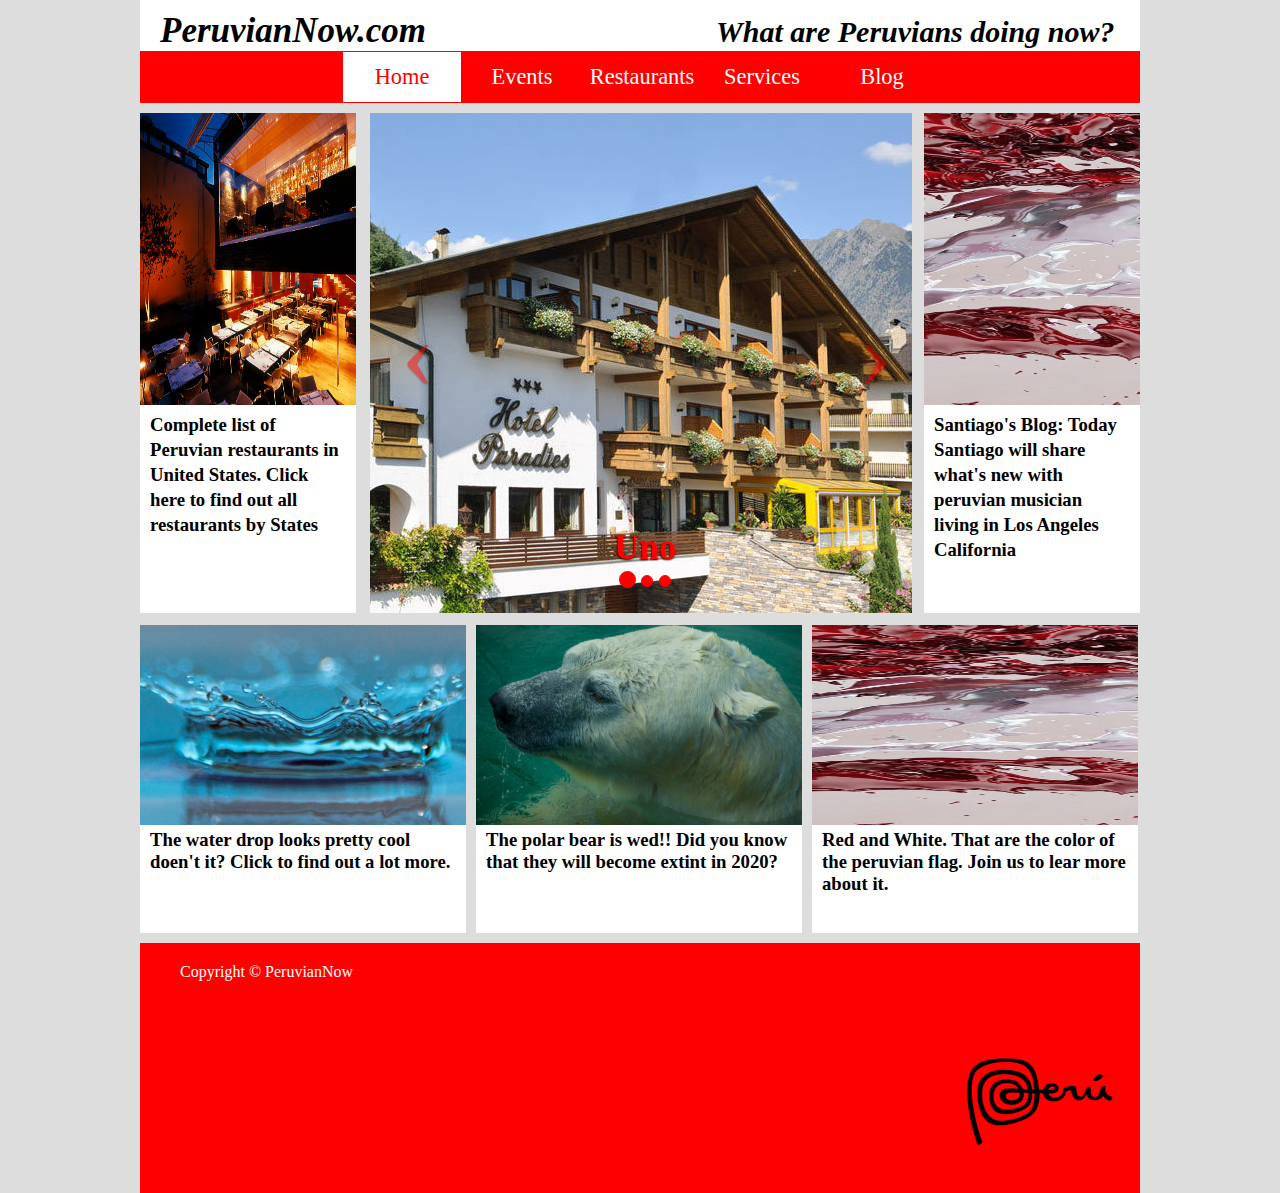
<file: html pages/index.html>
<!--
* html structure used in "index.html"
-->


<!doctype html>
<html lang="en">   
<head> <!-- head begins -->
	<meta charset="utf-8"> 
	<meta name="viewport" content="width = device-width, initial-scale=1.0"> 
	<title> homePage </title>
	<link type="text/css" rel="stylesheet" href="../index/index.css">
	<link type="text/css" rel="stylesheet" href="../general/general.css">
	<!-- <link href="../general/carousel.css" rel="stylesheet"> -->
	<link href="../general/carousel.css" rel="stylesheet">

</head> <!-- head Ends -->

<body class="body" onload="$('#myCarousel').carousel()"> <!-- body Begins -->
	
	<header class="mainHeader"> <!--header begins-->
		<div class="topHeader">
			<ul>
				<li><h1> PeruvianNow.com </h1></li>
				<li><h2> What are Peruvians doing now? </h2></li>
			</ul>
		</div> 
		<nav class="headerNav"> 		
		<ul>
       		<li><a id="a" href="index.html" title="Home Page"> Home </a></li>
       		<li><a id="b" href="events.html" title="What's coming up">Events</a></li>
       		<li><a id="c" href="restaurants.html" title="The best of the best">Restaurants</a></li>
       		<li><a id="d" href="services.html" title="Find out what's new">Services</a></li>
       		<li><a id="e" href="blog.html" title="What's happening now">Blog</a></li>
		</ul>
		</nav>
	</header> <!-- header Ends -->

<section class="mainContent"> <!-- mainContentIndex Begins -->
	<div class="subContent"> <!-- subContentIndex Begins -->
		<article class="leftContent"> <!-- leftContentIndex Begins -->
			 <figure classs="figureSection">
	                <img src="../index/pic/restaurantPic.jpg">
	            <figcaption class="homeCaption">
	                <content> 
	                	<h3>Complete list of Peruvian restaurants in United States. Click here to find out all restaurants by States</h3>
	                </content>
	            </figcaption>
	         </figure>
		</article> <!-- subContentIndex Ends -->

		<div class="middleContent"> <!-- middleContentIndex Begins -->
			<!-- myCarousel Begins -->
			<div id="myCarousel" class ="carousel" data-interval="3000" data-ride="carousel-indicators" style="width: 550px; height: 502px; margin: 0 auto">
				<ol class="carousel-indicators">
					   <li data-target = "#myCarousel" data-slide-to = "0" class ="active"></li>
		 			   <li data-target = "#myCarousel" data-slide-to = "1"> </li>
					   <li data-target = "#myCarousel" data-slide-to = "2"> </li>
				</ol>      

				<div class ="carousel-inner">
					<div class ="item active">
						<img src = "../index/pic/casaBlanca.jpg" alt = "Polar" class ="img-responsive">
						<div class = "carousel-caption">
							<h3>Uno</h3>
						</div>
					</div>
					<div class ="item">
						<img src = "../index/pic/mp1.jpg" alt = "Polar" class ="img-responsive">
						<div class = "carousel-caption">
							<h3>Dos</h3>
						</div>
					</div>
					<div class ="item">
						<img src = "../index/pic/costaverde.jpg" alt = "Polar" class ="img-responsive">
						<div class = "carousel-caption">
							<h3>Tres</h3>
						</div>
					</div>
				</div>

				<a class ="carousel-control left" href ="#myCarousel" data-slide = "prev">
					<span class = "icon-prev"></span>
				</a>

				<a class ="carousel-control right" href ="#myCarousel" data-slide = "next">
					<span class = "icon-next"></span>
				</a>
			</div>	<!-- myCarousel Ends-->	
		</div> <!-- middleContentIndex Ends-->

		<article class="rightContent"> <!-- rightContentIndex Begins-->
			 <figure classs="figureSection">
	                <img src="../index/pic/redWhite.jpg">
	            <figcaption class="homeCaption">
	                <content> 
	                	<h3> Santiago's Blog: Today Santiago will share what's new with peruvian musician living in Los Angeles California</h3>
	                </content>
	            </figcaption>
	         </figure>
		</article> <!-- rightContentIndex Ends-->			
	</div> <!-- subContentIndex Ends-->
</section> <!-- mainContentIndex Ends-->

<section class="bottomContent"> <!-- bottomContentIndex Begins-->
	<div class="subBottomContent"> <!-- subBottomContentIndex Begins-->
		<div class="leftBottomContent">
			 <figure classs="figureSection">
	                <img src="../index/pic/waterDrop.jpg">
	            <figcaption class="homeCaption">
	                <content> 
	                	<h3>The water drop looks pretty cool doen't it? Click to find out a lot more.</h3>
	                </content>
	            </figcaption>
	         </figure>
		</div>
		<div class="middleBottomContent">	
			 <figure classs="figureSection">
	                <img src="../index/pic/polar1.jpg">
	            <figcaption class="homeCaption">
		              <content> 
		              	<h3>The polar bear is wed!! Did you know that they will become extint in 2020? </h3>
	                </content>
	            </figcaption>
	         </figure>
		</div>
		<div class="rightBottomContent">
			 <figure classs="figureSection">
	                <img src="../index/pic/redWhite.jpg">
	            <figcaption class="homeCaption">
	                <content> 
	                	<h3> Red and White. That are the color of the peruvian flag. Join us to lear more about it. </h3>
		            </content>
	            </figcaption>
	         </figure>
		</div>
	</div> <!-- subBottomContentIndex Ends-->
</section> <!-- bottomContentIndex Ends-->

<footer class="mainFooter"> <!-- mainFooterIndex Begins-->
		<p>Copyright &copy; PeruvianNow</a></p>
		<div class = "logoBottom">
			<img src="../general/marcaLogoBlack.png" width= "200px">
		</div>
</footer><!-- mainFooterIndex Ends-->

<script type="text/javascript" src="../general/jquery.js"> </script>
<script type="text/javascript" src="../general/general.js"> </script>
<script src = "../general/carousel.min.js"></script>

</body> <!-- body ends -->
</html>
</file>
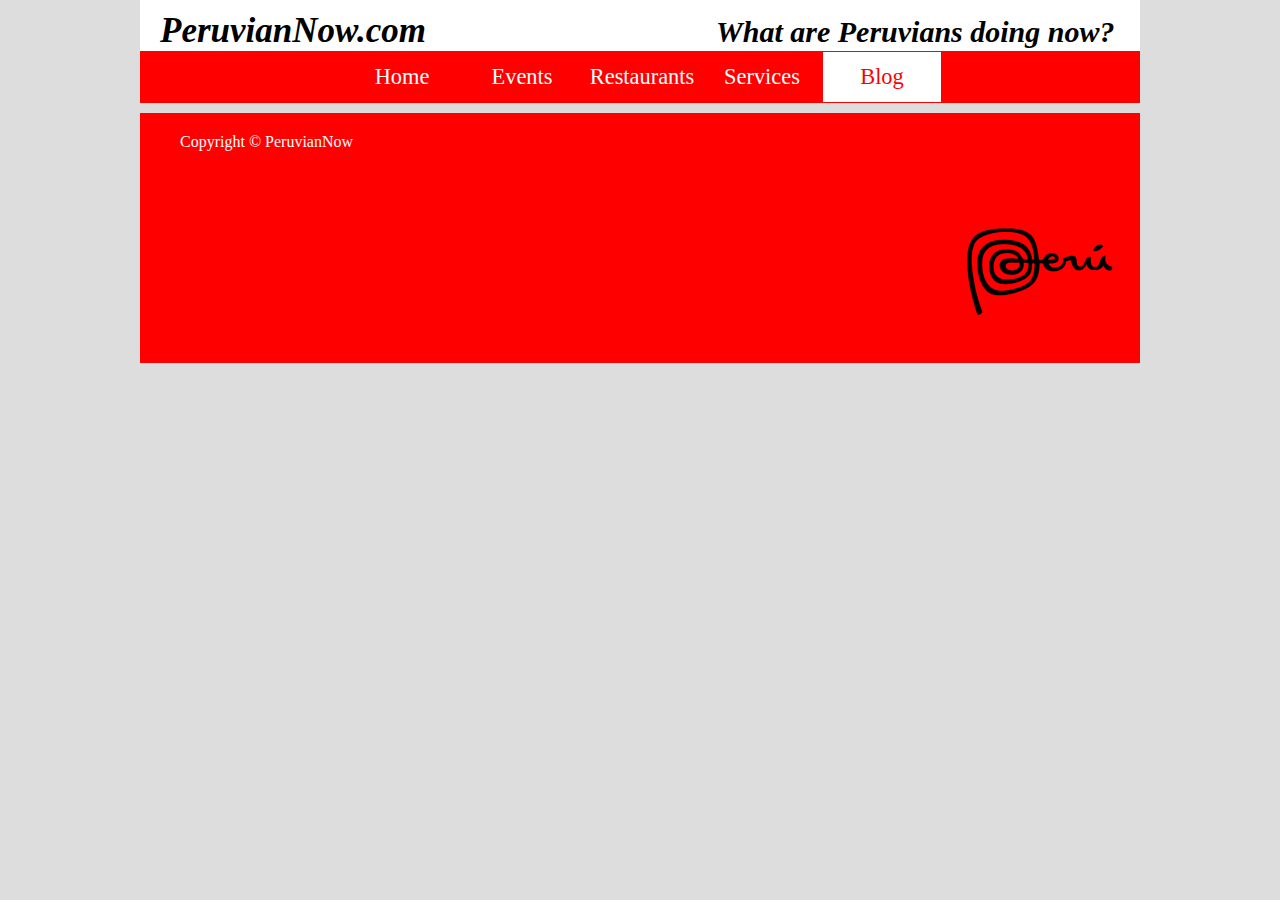
<file: html pages/blog.html>
<!--
* html structure used in "blog.html"
-->

<!doctype html>
<html lang="en">   
<head> 
	<meta charset="utf-8"> 
	<meta name="viewport" content="width = device-width, initial-scale=1.0"> 
	<title> blog</title>
	<link type="text/css" rel="stylesheet" href="../general/general.css">
</head>
<body class="body"> <!--body begins-->
	<header class="mainHeader"> <!--header begins-->
		<div class="topHeader">
			<ul>
				<li><h1> PeruvianNow.com </h1></li>
				<li><h2> What are Peruvians doing now? </h2></li>
			</ul>
		</div> 
		<nav class="headerNav"> 		
		<ul>
       		<li><a href="index.html" title="Home Page"> Home </a></li>
       		<li><a href="events.html" title="What's coming up">Events</a></li>
       		<li><a href="restaurants.html" title="The best of the best">Restaurants</a></li>
       		<li><a href="services.html" title="Find out what's new">Services</a></li>
       		<li><a href="blog.html" title="What's happening now">Blog</a></li>
		</ul>
		</nav>
	</header> <!-- header Ends -->
<footer class="mainFooter"> <!-- mainFooterIndex Begins-->
		<p>Copyright &copy; PeruvianNow</a></p>
		<div class = "logoBottom">
			<img src="../general/marcaLogoBlack.png" width= "200px">
		</div>
</footer><!-- mainFooterIndex Ends-->

<script type="text/javascript" src="../general/jquery.js"></script>
<script type="text/javascript" src="../general/general.js"> </script>
</body> <!--body ends-->
</html>
</file>
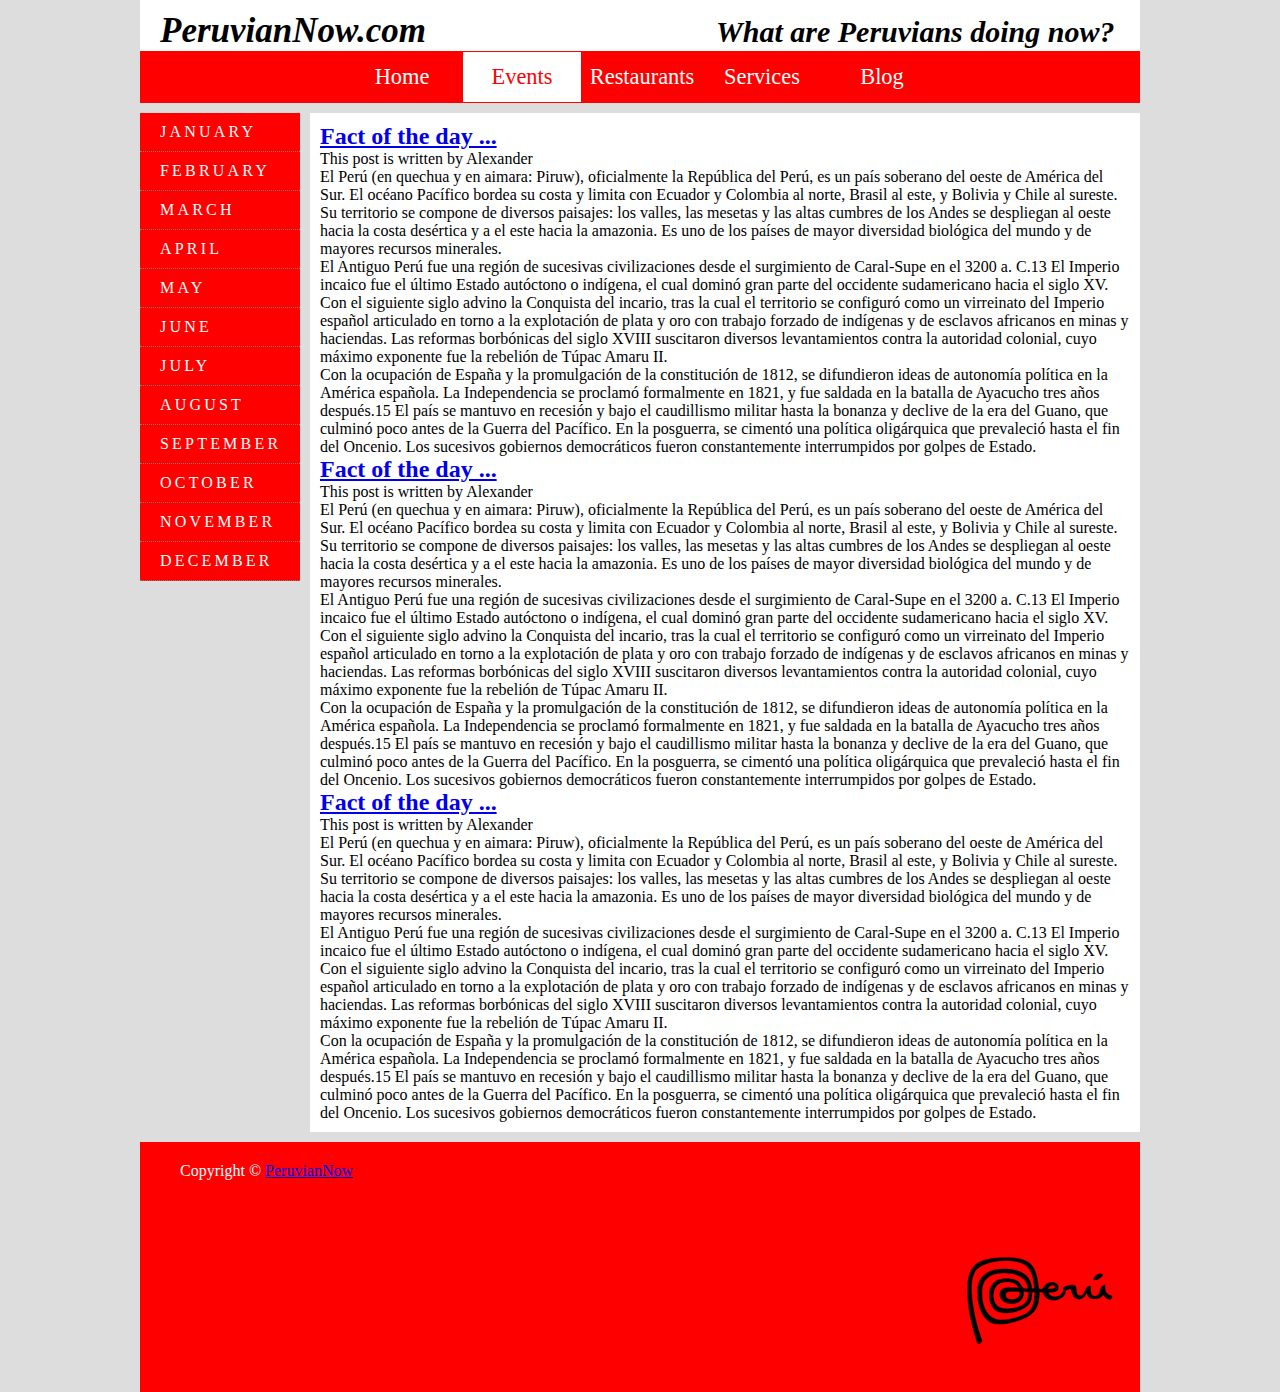
<file: html pages/events.html>
<!--
* html structure used in "events.html"
-->

<!doctype html>
<html lang="en">   
<head> <!-- head begins -->
	<meta charset="utf-8"> 
	<meta name="viewport" content="width = device-width, initial-scale=1.0"> 
	<title> events </title>
	<link type="text/css" rel="stylesheet" href="../events/events.css">
	<link type="text/css" rel="stylesheet" href="../general/general.css">
</head> <!-- head Ends -->

<body class="body"> <!-- body Begins -->
	
<header class="mainHeader"> <!--header begins-->
	<div class="topHeader">
		<ul>
			<li><h1> PeruvianNow.com </h1></li>
			<li><h2> What are Peruvians doing now? </h2></li>
		</ul>
	</div> 
	<nav class="headerNav"> 			
		<ul>
       		<li><a href="index.html" title="Home Page"> Home </a></li>
       		<li><a href="events.html" title="What's coming up">Events</a></li>
       		<li><a href="restaurants.html" title="The best of the best">Restaurants</a></li>
       		<li><a href="services.html" title="Find out what's new">Services</a></li>
       		<li><a href="blog.html" title="What's happening now">Blog</a></li>
		</ul>
	</nav>
</header> <!-- header Ends -->
	
<section class="mainContent"> <!--mainContentEvents Begins-->
	<nav class="navContainer"> <!--navContainerEvents Begins-->
		<nav class="navMenu"> <!-- eventsNavMenu Begins -->		
			<ul class="mainNavUl">
				<li class="hasSub"><a href="#">January<span class="sub-arrow"></span></a>
		   		</li>
		   		<li class="hasSub"><a href="#">February<span class="sub-arrow"></span></a>
		   		</li>
		   		<li class="hasSub"><a href="#">March<span class="sub-arrow"></span></a>
		   		</li>
		   		<li class="hasSub"><a href="#">April<span class="sub-arrow"></span></a>
		   		</li>
		   		<li class="hasSub"><a href="#">May<span class="sub-arrow"></span></a>
		   		</li>
		   		<li class="hasSub"><a href="#">June<span class="sub-arrow"></span></a>
		   		</li>
		   		<li class="hasSub"><a href="#">July<span class="sub-arrow"></span></a>
		   		</li>
		   		<li class="hasSub"><a href="#">August<span class="sub-arrow"></span></a>
		   		</li>
		    	<li class="hasSub"><a href="#">September<span class="sub-arrow"></span></a>
		   		</li>
		   		<li class="hasSub"><a href="#">October<span class="sub-arrow"></span></a>
		   		</li>
		   		<li class="hasSub"><a href="#">November<span class="sub-arrow"></span></a>
		   		</li>
		   		<li class="hasSub"><a href="#">December<span class="sub-arrow"></span></a>
		   		</li>
			</ul>
		</nav><!-- End of eventsNavMenu -->
	</nav><!-- End of navContainerevents -->
	<div class="subContent"> <!--subContentEvents begins-->
		<article class="topContent"> <!--topContent begins-->
			<header>
				<h2><a href="#" title="FactOfDay">Fact of the day ...</a></h2>
			</header>
			
			<footer>
				<p class="post-info">This post is written by Alexander </p>
			</footer>
			
			<content>
				<p>El Perú (en quechua y en aimara: Piruw), oficialmente la República 
				del Perú, es un país soberano del oeste de América del Sur. 
				El océano Pacífico bordea su costa y limita con Ecuador y Colombia 
				al norte, Brasil al este, y Bolivia y Chile al sureste. 
				Su territorio se compone de diversos paisajes: los valles, las mesetas 
				y las altas cumbres de los Andes se despliegan al oeste hacia la 
				costa desértica y a el este hacia la amazonia. Es uno de los países 
				de mayor diversidad biológica del mundo y de mayores recursos 
				minerales.</p>

				<p>El Antiguo Perú fue una región de sucesivas civilizaciones desde el 
				surgimiento de Caral-Supe en el 3200 a. C.13 El Imperio incaico fue el
				 último Estado autóctono o indígena, el cual dominó gran parte del 
				 occidente sudamericano hacia el siglo XV. Con el siguiente siglo 
				 advino la Conquista del incario, tras la cual el territorio se 
				 configuró como un virreinato del Imperio español articulado en torno 
				 a la explotación de plata y oro con trabajo forzado de indígenas y 
				 de esclavos africanos en minas y haciendas. Las reformas borbónicas 
				 del siglo XVIII suscitaron diversos levantamientos contra la autoridad 
				 colonial, cuyo máximo exponente fue la rebelión de Túpac Amaru II.</p>

				<p>Con la ocupación de España y la promulgación de la constitución de 
				1812, se difundieron ideas de autonomía política en la América española. 
				La Independencia se proclamó formalmente en 1821, y fue saldada en la 
				batalla de Ayacucho tres años después.15 El país se mantuvo en recesión 
				y bajo el caudillismo militar hasta la bonanza y declive de la era del 
				Guano, que culminó poco antes de la Guerra del Pacífico. En la posguerra, 
				se cimentó una política oligárquica que prevaleció hasta el fin del 
				Oncenio. Los sucesivos gobiernos democráticos fueron constantemente 
				interrumpidos por golpes de Estado.</p>
			</content>
		</article> <!--End of topContentEvents-->
		<article class="middleContent"> <!--middleContentEvents begins-->
			<header>
				<h2><a href="#" title="FactOfDay">Fact of the day ...</a></h2>
			</header>
			
			<footer>
				<p class="post-info">This post is written by Alexander </p>
			</footer>
			
			<content>
				<p>El Perú (en quechua y en aimara: Piruw), oficialmente la República 
				del Perú, es un país soberano del oeste de América del Sur. 
				El océano Pacífico bordea su costa y limita con Ecuador y Colombia 
				al norte, Brasil al este, y Bolivia y Chile al sureste. 
				Su territorio se compone de diversos paisajes: los valles, las mesetas 
				y las altas cumbres de los Andes se despliegan al oeste hacia la 
				costa desértica y a el este hacia la amazonia. Es uno de los países 
				de mayor diversidad biológica del mundo y de mayores recursos 
				minerales.</p>

				<p>El Antiguo Perú fue una región de sucesivas civilizaciones desde el 
				surgimiento de Caral-Supe en el 3200 a. C.13 El Imperio incaico fue el
				 último Estado autóctono o indígena, el cual dominó gran parte del 
				 occidente sudamericano hacia el siglo XV. Con el siguiente siglo 
				 advino la Conquista del incario, tras la cual el territorio se 
				 configuró como un virreinato del Imperio español articulado en torno 
				 a la explotación de plata y oro con trabajo forzado de indígenas y 
				 de esclavos africanos en minas y haciendas. Las reformas borbónicas 
				 del siglo XVIII suscitaron diversos levantamientos contra la autoridad 
				 colonial, cuyo máximo exponente fue la rebelión de Túpac Amaru II.</p>

				<p>Con la ocupación de España y la promulgación de la constitución de 
				1812, se difundieron ideas de autonomía política en la América española. 
				La Independencia se proclamó formalmente en 1821, y fue saldada en la 
				batalla de Ayacucho tres años después.15 El país se mantuvo en recesión 
				y bajo el caudillismo militar hasta la bonanza y declive de la era del 
				Guano, que culminó poco antes de la Guerra del Pacífico. En la posguerra, 
				se cimentó una política oligárquica que prevaleció hasta el fin del 
				Oncenio. Los sucesivos gobiernos democráticos fueron constantemente 
				interrumpidos por golpes de Estado.</p>
			</content>
		</article> <!--End of middleContentEvents-->
		<article class="bottomContent"> <!--bottomContentEvents begins-->
			<header>
				<h2><a href="#" title="FactOfDay">Fact of the day ...</a></h2>
			</header>
			
			<footer>
				<p class="post-info">This post is written by Alexander </p>
			</footer>
			
			<content>
				<p>El Perú (en quechua y en aimara: Piruw), oficialmente la República 
				del Perú, es un país soberano del oeste de América del Sur. 
				El océano Pacífico bordea su costa y limita con Ecuador y Colombia 
				al norte, Brasil al este, y Bolivia y Chile al sureste. 
				Su territorio se compone de diversos paisajes: los valles, las mesetas 
				y las altas cumbres de los Andes se despliegan al oeste hacia la 
				costa desértica y a el este hacia la amazonia. Es uno de los países 
				de mayor diversidad biológica del mundo y de mayores recursos 
				minerales.</p>

				<p>El Antiguo Perú fue una región de sucesivas civilizaciones desde el 
				surgimiento de Caral-Supe en el 3200 a. C.13 El Imperio incaico fue el
				 último Estado autóctono o indígena, el cual dominó gran parte del 
				 occidente sudamericano hacia el siglo XV. Con el siguiente siglo 
				 advino la Conquista del incario, tras la cual el territorio se 
				 configuró como un virreinato del Imperio español articulado en torno 
				 a la explotación de plata y oro con trabajo forzado de indígenas y 
				 de esclavos africanos en minas y haciendas. Las reformas borbónicas 
				 del siglo XVIII suscitaron diversos levantamientos contra la autoridad 
				 colonial, cuyo máximo exponente fue la rebelión de Túpac Amaru II.</p>

				<p>Con la ocupación de España y la promulgación de la constitución de 
				1812, se difundieron ideas de autonomía política en la América española. 
				La Independencia se proclamó formalmente en 1821, y fue saldada en la 
				batalla de Ayacucho tres años después.15 El país se mantuvo en recesión 
				y bajo el caudillismo militar hasta la bonanza y declive de la era del 
				Guano, que culminó poco antes de la Guerra del Pacífico. En la posguerra, 
				se cimentó una política oligárquica que prevaleció hasta el fin del 
				Oncenio. Los sucesivos gobiernos democráticos fueron constantemente 
				interrumpidos por golpes de Estado.</p>
			</content>
		</article> <!--End of bottomContentEvents-->			
	</div> <!--End of subContentEvents-->		
</section> <!--End of mainContentEvents begins-->
	
	<!-- <aside class="top-sidebar">
		<article>
		<h2> top-sidebar </h2>
					<p>El Perú (en quechua y en aimara: Piruw), oficialmente la República 
					del Perú, es un país soberano del oeste de América del Sur. 
					El océano Pacífico bordea su costa y limita con Ecuador y Colombia 
					al norte, Brasil al este, y Bolivia y Chile al sureste. 
					Su territorio se compone de diversos paisajes: los valles, las mesetas 
					y las altas cumbres de los Andes se despliegan al oeste hacia la 
					costa desértica y a el este hacia la amazonia. Es uno de los países 
					de mayor diversidad biológica del mundo y de mayores recursos 
					minerales.</p>
		</article>	
	</aside>

	<aside class="middle-sidebar">
		<article>
			<h2>Middle sidebar</h2>
					<p>El Perú (en quechua y en aimara: Piruw), oficialmente la República 
					del Perú, es un país soberano del oeste de América del Sur. 
					El océano Pacífico bordea su costa y limita con Ecuador y Colombia 
					al norte, Brasil al este, y Bolivia y Chile al sureste. 
					Su territorio se compone de diversos paisajes: los valles, las mesetas 
					y las altas cumbres de los Andes se despliegan al oeste hacia la 
					costa desértica y a el este hacia la amazonia. Es uno de los países 
					de mayor diversidad biológica del mundo y de mayores recursos 
					minerales.</p>
		</article>	
	</aside>
	
	<aside class="bottom-sidebar">
		<article>
			<h2>Bottom sidebar sidebar</h2>
					<p>El Perú (en quechua y en aimara: Piruw), oficialmente la República 
					del Perú, es un país soberano del oeste de América del Sur. 
					El océano Pacífico bordea su costa y limita con Ecuador y Colombia 
					al norte, Brasil al este, y Bolivia y Chile al sureste. 
					Su territorio se compone de diversos paisajes: los valles, las mesetas 
					y las altas cumbres de los Andes se despliegan al oeste hacia la 
					costa desértica y a el este hacia la amazonia. Es uno de los países 
					de mayor diversidad biológica del mundo y de mayores recursos 
					minerales.</p>
		</article>	
	</aside> -->

<footer class="mainFooter"> <!-- mainFooterIndex Begins-->
	<p>Copyright &copy; <a href="#" title="PeruvianNow"> PeruvianNow</a></p>
	<div class = "logoBottom">
		<img src="../general/marcaLogoBlack.png" width= "200px">
	</div>
</footer><!-- mainFooterIndex Ends-->

<script type="text/javascript" src="../general/jquery.js"> </script>
<script type="text/javascript" src="../general/general.js"> </script>
<script type="text/javascript" src="../events/events.js"> </script>

</body> <!--body ends-->
</html>
</file>
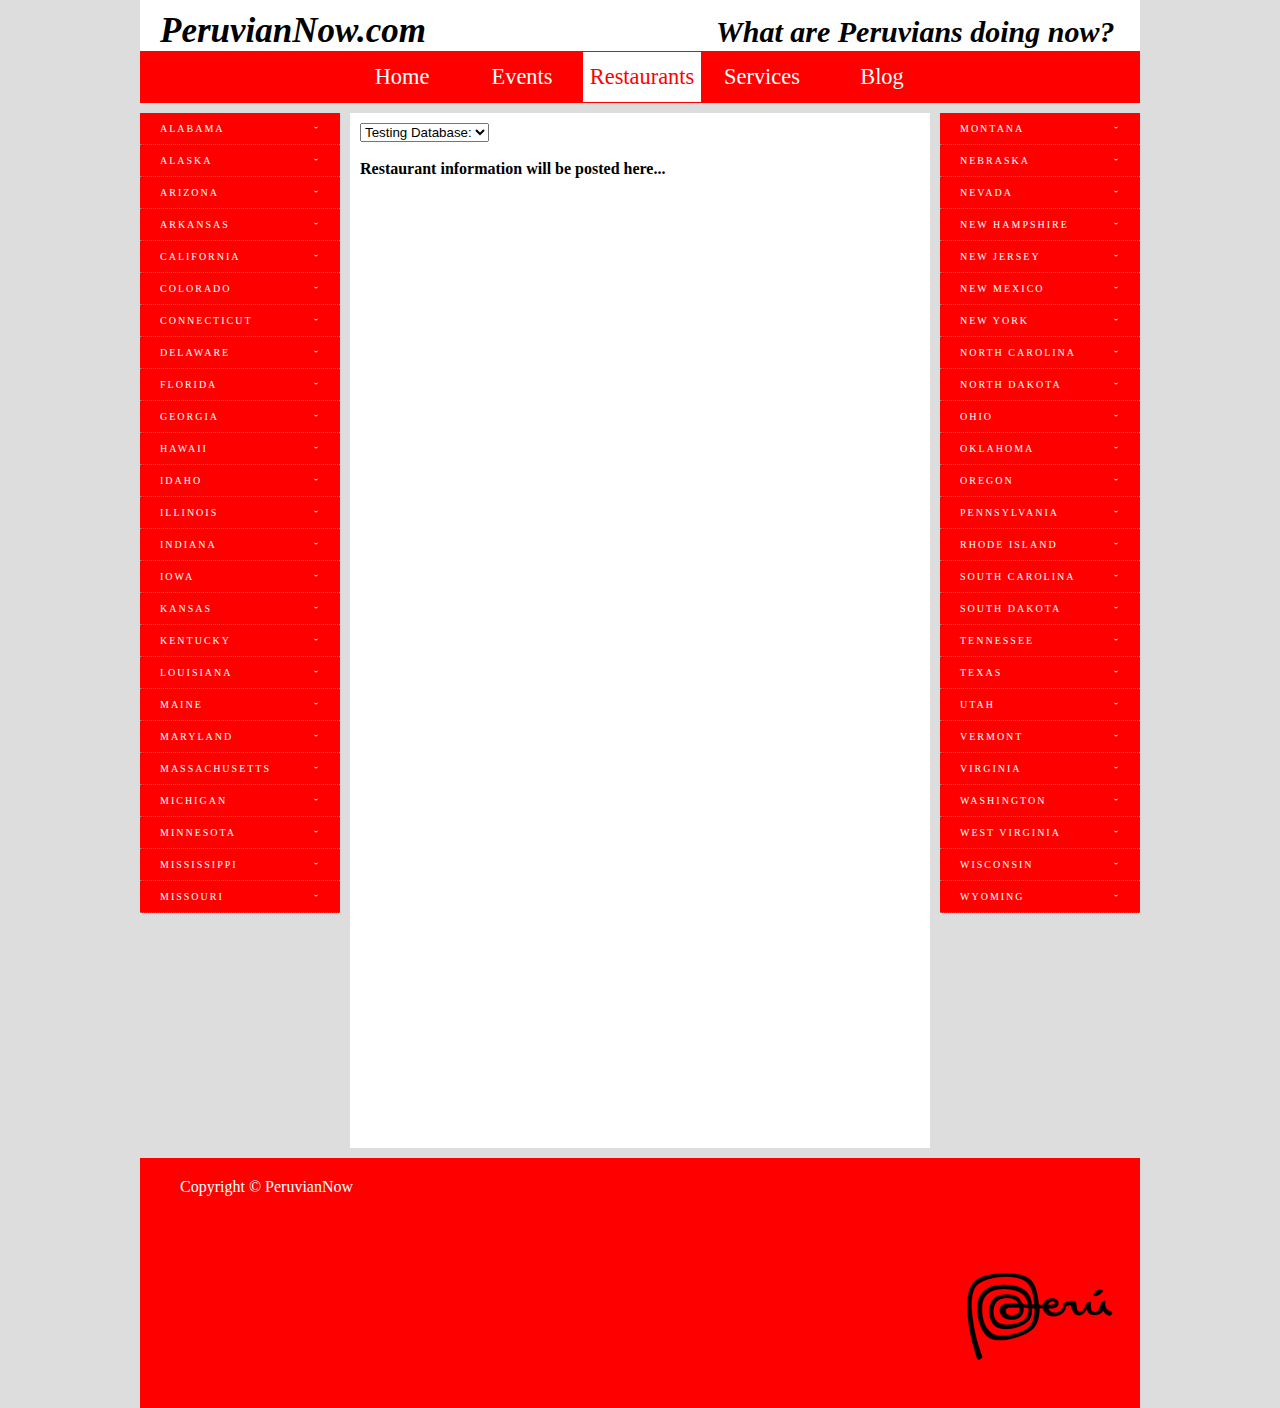
<file: html pages/restaurants.html>
<!--
* html structure used in "restaurants.html"
-->

<!doctype html>
<html lang="en">   
<head> <!-- head begins -->
	<meta charset="utf-8"> 
	<meta name="viewport" content="width = device-width, initial-scale=1.0"> 
	<title> restaurants </title>
	<link type="text/css" rel="stylesheet" href="../restaurant/restaurant.css">
	<link type="text/css" rel="stylesheet" href="../general/general.css">
<!-- 	<link href="css/bootstrap.css" rel="stylesheet"> -->
</head> <!-- head Ends -->
<body class="body"> <!--bodyRestaurants begins-->
	<header class="mainHeader"> <!--header begins-->
		<div class="topHeader">
			<ul>
				<li><h1> PeruvianNow.com </h1></li>
				<li><h2> What are Peruvians doing now? </h2></li>
			</ul>
		</div> 
		<nav class="headerNav"> 		
		<ul>
       		<li><a href="index.html" title="Home Page"> Home </a></li>
       		<li><a href="events.html" title="What's coming up">Events</a></li>
       		<li><a href="restaurants.html" title="The best of the best">Restaurants</a></li>
       		<li><a href="services.html" title="Find out what's new">Services</a></li>
       		<li><a href="blog.html" title="What's happening now">Blog</a></li>
		</ul>
		</nav>
	</header> <!-- header Ends -->
<section class="mainContent"> <!-- mainContentRestaurant Begins -->
	<div class="navContainer"> <!-- navContainerRestaurant Begins -->
		<nav class="navMenu"> <!-- restaurantNavMenu Begins -->		
			<ul class="mainNavUl">
				<li class="hasSub"><a href="#">Alabama<span class="sub-arrow"></span></a>
		   			<ul class="countySub"> 
		   				<li><a href="#">County</a></li>
		   				<li><a href="#">County</a></li>
		   				<li><a href="#">County</a></li>
		   				<li><a href="#">County</a></li>
		   			</ul>
		   		</li>
		   		<li class="hasSub"><a href="#">Alaska<span class="sub-arrow"></span></a>
		   			<ul class="countySub">  
		   				<li><a href="#">County</a></li>
		   				<li><a href="#">County</a></li>
		   				<li><a href="#">County</a></li>
		   				<li><a href="#">County</a></li>
		   			</ul>
		   		</li>
		   		<li class="hasSub"><a href="#">Arizona<span class="sub-arrow"></span></a>
		   			<ul class="countySub">  
		   				<li><a href="#">County</a></li>
		   				<li><a href="#">County</a></li>
		   				<li><a href="#">County</a></li>
		   				<li><a href="#">County</a></li>
		   			</ul>
		   		</li>
		   		<li class="hasSub"><a href="#">Arkansas<span class="sub-arrow"></span></a>
		   			<ul class="countySub">  
		   				<li><a href="#">County</a></li>
		   				<li><a href="#">County</a></li>
		   				<li><a href="#">County</a></li>
		   				<li><a href="#">County</a></li>
		   			</ul>
		   		</li>
		   		<li class="hasSub"><a href="#">California<span class="sub-arrow"></span></a>
		   			<ul class="countySub">  
		   				<li><a href="#">Los angeles</a></li>
		   				<li><a href="#">Orange County</a></li>
		   				<li><a href="#">San Francisco</a></li>
		   				<li><a href="#">San Diego</a></li>
		   			</ul>
		   		</li>
		   		<li class="hasSub"><a href="#">Colorado<span class="sub-arrow"></span></a>
		   			<ul class="countySub">  
		   				<li><a href="#">Los angeles</a></li>
		   				<li><a href="#">Orange County</a></li>
		   				<li><a href="#">San Francisco</a></li>
		   				<li><a href="#">San Diego</a></li>
		   			</ul>
		   		</li>
		   		<li class="hasSub"><a href="#">Connecticut<span class="sub-arrow"></span></a>
		   			<ul class="countySub">  
		   				<li><a href="#">Los angeles</a></li>
		   				<li><a href="#">Orange County</a></li>
		   				<li><a href="#">San Francisco</a></li>
		   				<li><a href="#">San Diego</a></li>
		   			</ul>
		   		</li>
		   		<li class="hasSub"><a href="#">Delaware<span class="sub-arrow"></span></a>
		   			<ul class="countySub">  
		   				<li><a href="#">Los angeles</a></li>
		   				<li><a href="#">Orange County</a></li>
		   				<li><a href="#">San Francisco</a></li>
		   				<li><a href="#">San Diego</a></li>
		   			</ul>
		   		</li>
		   		<li class="hasSub"><a href="#">Florida<span class="sub-arrow"></span></a>
		   			<ul class="countySub">  
		   				<li><a href="#">Los angeles</a></li>
		   				<li><a href="#">Orange County</a></li>
		   				<li><a href="#">San Francisco</a></li>
		   				<li><a href="#">San Diego</a></li>
		   			</ul>
		   		</li>
		    	<li class="hasSub"><a href="#">Georgia<span class="sub-arrow"></span></a>
		   			<ul class="countySub">  
		   				<li><a href="#">County</a></li>
		   				<li><a href="#">County</a></li>
		   				<li><a href="#">County</a></li>
		   				<li><a href="#">County</a></li>
		   			</ul>
		   		</li>
		   		<li class="hasSub"><a href="#">Hawaii<span class="sub-arrow"></span></a>
		   			<ul class="countySub"> 
		   				<li><a href="#">County</a></li>
		   				<li><a href="#">County</a></li>
		   				<li><a href="#">County</a></li>
		   				<li><a href="#">County</a></li>
		   			</ul>
		   		</li>
		   		<li class="hasSub"><a href="#">Idaho<span class="sub-arrow"></span></a>
		   			<ul class="countySub">  
		   				<li><a href="#">County</a></li>
		   				<li><a href="#">County</a></li>
		   				<li><a href="#">County</a></li>
		   				<li><a href="#">County</a></li>
		   			</ul>
		   		</li>
		   		<li class="hasSub"><a href="#">Illinois<span class="sub-arrow"></span></a>
		   			<ul class="countySub">  
		   				<li><a href="#">Los angeles</a></li>
		   				<li><a href="#">Orange County</a></li>
		   				<li><a href="#">San Francisco</a></li>
		   				<li><a href="#">San Diego</a></li>
		   			</ul>
		   		</li>
		   		<li class="hasSub"><a href="#">Indiana<span class="sub-arrow"></span></a>
		   			<ul class="countySub">  
		   				<li><a href="#">Los angeles</a></li>
		   				<li><a href="#">Orange County</a></li>
		   				<li><a href="#">San Francisco</a></li>
		   				<li><a href="#">San Diego</a></li>
		   			</ul>
		   		</li>
		   		<li class="hasSub"><a href="#">Iowa<span class="sub-arrow"></span></a>
		   			<ul class="countySub">  
		   				<li><a href="#">Los angeles</a></li>
		   				<li><a href="#">Orange County</a></li>
		   				<li><a href="#">San Francisco</a></li>
		   				<li><a href="#">San Diego</a></li>
		   			</ul>
		   		</li>
		   		<li class="hasSub"><a href="#">Kansas<span class="sub-arrow"></span></a>
		   			<ul class="countySub">  
		   				<li><a href="#">Los angeles</a></li>
		   				<li><a href="#">Orange County</a></li>
		   				<li><a href="#">San Francisco</a></li>
		   				<li><a href="#">San Diego</a></li>
		   			</ul>
		   		</li>
		   		<li class="hasSub"><a href="#">Kentucky<span class="sub-arrow"></span></a>
		   			<ul class="countySub">  
		   				<li><a href="#">Los angeles</a></li>
		   				<li><a href="#">Orange County</a></li>
		   				<li><a href="#">San Francisco</a></li>
		   				<li><a href="#">San Diego</a></li>
		   			</ul>
		   		</li>
		   		<li class="hasSub"><a href="#">Louisiana<span class="sub-arrow"></span></a>
		   			<ul class="countySub">  
		   				<li><a href="#">Los angeles</a></li>
		   				<li><a href="#">Orange County</a></li>
		   				<li><a href="#">San Francisco</a></li>
		   				<li><a href="#">San Diego</a></li>
		   			</ul>
		   		</li>
		   		<li class="hasSub"><a href="#">Maine<span class="sub-arrow"></span></a>
		   			<ul class="countySub">  
		   				<li><a href="#">Los angeles</a></li>
		   				<li><a href="#">Orange County</a></li>
		   				<li><a href="#">San Francisco</a></li>
		   				<li><a href="#">San Diego</a></li>
		   			</ul>
		   		</li>
		   		<li class="hasSub"><a href="#">Maryland<span class="sub-arrow"></span></a>
		   			<ul class="countySub">  
		   				<li><a href="#">Los angeles</a></li>
		   				<li><a href="#">Orange County</a></li>
		   				<li><a href="#">San Francisco</a></li>
		   				<li><a href="#">San Diego</a></li>
		   			</ul>
		   		</li>
		   		<li class="hasSub"><a href="#">Massachusetts<span class="sub-arrow"></span></a>
		   			<ul class="countySub">  
		   				<li><a href="#">Los angeles</a></li>
		   				<li><a href="#">Orange County</a></li>
		   				<li><a href="#">San Francisco</a></li>
		   				<li><a href="#">San Diego</a></li>
		   			</ul>
		   		</li>
		   		<li class="hasSub"><a href="#">Michigan<span class="sub-arrow"></span></a>
		   			<ul class="countySub">  
		   				<li><a href="#">Los angeles</a></li>
		   				<li><a href="#">Orange County</a></li>
		   				<li><a href="#">San Francisco</a></li>
		   				<li><a href="#">San Diego</a></li>
		   			</ul>
		   		</li>
		   		<li class="hasSub"><a href="#">Minnesota<span class="sub-arrow"></span></a>
		   			<ul class="countySub">  
		   				<li><a href="#">Los angeles</a></li>
		   				<li><a href="#">Orange County</a></li>
		   				<li><a href="#">San Francisco</a></li>
		   				<li><a href="#">San Diego</a></li>
		   			</ul>
		   		</li>
		   		<li class="hasSub"><a href="#">Mississippi<span class="sub-arrow"></span></a>
		   			<ul class="countySub">  
		   				<li><a href="#">Los angeles</a></li>
		   				<li><a href="#">Orange County</a></li>
		   				<li><a href="#">San Francisco</a></li>
		   				<li><a href="#">San Diego</a></li>
		   			</ul>
		   		</li>
		   		<li class="hasSub"><a href="#">Missouri<span class="sub-arrow"></span></a>
		   			<ul class="countySub">  
		   				<li><a href="#">Los angeles</a></li>
		   				<li><a href="#">Orange County</a></li>
		   				<li><a href="#">San Francisco</a></li>
		   				<li><a href="#">San Diego</a></li>
		   			</ul>
		   		</li>	
			</ul>
		</nav><!-- End of restaurantNavMenu -->
	</div> <!-- End of navContainerRestaurant -->

	<div class="middleContent"> <!--middleContentRestaurant begins-->
	<form>
               <select name="users" onchange="showUser(this.value)">
               <option value="">Testing Database:</option>
               <option value="1">Restaurant ID 1</option>
               <option value="2">Restaurant ID 2</option>
               <option value="3">Restaurant ID 3</option>
               <option value="4">Restaurant ID 4</option>
               </select>
       </form>
	<br>
<div id="txtHint"><b>Restaurant information will be posted here...</b></div>
	</div><!--End of middleContentRestaurant-->

	<div class="navContainer"> <!--navContainerRestaurant begins-->
		<nav class="navMenu"> <!-- restaurantNavMenu Begins -->
			<ul class="mainNavUl">
				<li class="hasSub"><a href="#">Montana<span class="sub-arrow"></span></a>
		   			<ul class="countySub"> 
		   				<li><a href="#">Los angeles</a></li>
		   				<li><a href="#">Orange County</a></li>
		   				<li><a href="#">San Francisco</a></li>
		   				<li><a href="#">San Diego</a></li>
		   			</ul>
		   		</li>
		   		<li class="hasSub"><a href="#">Nebraska<span class="sub-arrow"></span></a>
		   			<ul class="countySub"> 
		   				<li><a href="#">Los angeles</a></li>
		   				<li><a href="#">Orange County</a></li>
		   				<li><a href="#">San Francisco</a></li>
		   				<li><a href="#">San Diego</a></li>
		   			</ul>
		   		</li>
		   		<li class="hasSub"><a href="#">Nevada<span class="sub-arrow"></span></a>
		   			<ul class="countySub">  
		   				<li><a href="#">Los angeles</a></li>
		   				<li><a href="#">Orange County</a></li>
		   				<li><a href="#">San Francisco</a></li>
		   				<li><a href="#">San Diego</a></li>
		   			</ul>
		   		</li>
		   		<li class="hasSub"><a href="#">New Hampshire<span class="sub-arrow"></span></a>
		   			<ul class="countySub">  
		   				<li><a href="#">Los angeles</a></li>
		   				<li><a href="#">Orange County</a></li>
		   				<li><a href="#">San Francisco</a></li>
		   				<li><a href="#">San Diego</a></li>
		   			</ul>
		   		</li>
		   		<li class="hasSub"><a href="#">New Jersey<span class="sub-arrow"></span></a>
		   			<ul class="countySub">  
		   				<li><a href="#">Los angeles</a></li>
		   				<li><a href="#">Orange County</a></li>
		   				<li><a href="#">San Francisco</a></li>
		   				<li><a href="#">San Diego</a></li>
		   			</ul>
		   		</li>
		   		<li class="hasSub"><a href="#">New Mexico<span class="sub-arrow"></span></a>
		   			<ul class="countySub">  
		   				<li><a href="#">Los angeles</a></li>
		   				<li><a href="#">Orange County</a></li>
		   				<li><a href="#">San Francisco</a></li>
		   				<li><a href="#">San Diego</a></li>
		   			</ul>
		   		</li>
		   		<li class="hasSub"><a href="#">New York<span class="sub-arrow"></span></a>
		   			<ul class="countySub">  
		   				<li><a href="#">Los angeles</a></li>
		   				<li><a href="#">Orange County</a></li>
		   				<li><a href="#">San Francisco</a></li>
		   				<li><a href="#">San Diego</a></li>
		   			</ul>
		   		</li>
		   		<li class="hasSub"><a href="#">North Carolina<span class="sub-arrow"></span></a>
		   			<ul class="countySub">  
		   				<li><a href="#">Los angeles</a></li>
		   				<li><a href="#">Orange County</a></li>
		   				<li><a href="#">San Francisco</a></li>
		   				<li><a href="#">San Diego</a></li>
		   			</ul>
		   		</li>
		   		<li class="hasSub"><a href="#">North Dakota<span class="sub-arrow"></span></a>
		   			<ul class="countySub">  
		   				<li><a href="#">Los angeles</a></li>
		   				<li><a href="#">Orange County</a></li>
		   				<li><a href="#">San Francisco</a></li>
		   				<li><a href="#">San Diego</a></li>
		   			</ul>
		   		</li>
		   		<li class="hasSub"><a href="#">Ohio<span class="sub-arrow"></span></a>
		   			<ul class="countySub">  
		   				<li><a href="#">Los angeles</a></li>
		   				<li><a href="#">Orange County</a></li>
		   				<li><a href="#">San Francisco</a></li>
		   				<li><a href="#">San Diego</a></li>
		   			</ul>
		   		</li>
		   		<li class="hasSub"><a href="#">Oklahoma<span class="sub-arrow"></span></a>
		   			<ul class="countySub">  
		   				<li><a href="#">Los angeles</a></li>
		   				<li><a href="#">Orange County</a></li>
		   				<li><a href="#">San Francisco</a></li>
		   				<li><a href="#">San Diego</a></li>
		   			</ul>
		   		</li>
		   		<li class="hasSub"><a href="#">Oregon<span class="sub-arrow"></span></a>
		   			<ul class="countySub">  
		   				<li><a href="#">Los angeles</a></li>
		   				<li><a href="#">Orange County</a></li>
		   				<li><a href="#">San Francisco</a></li>
		   				<li><a href="#">San Diego</a></li>
		   			</ul>
		   		</li>
		   		<li class="hasSub"><a href="#">Pennsylvania<span class="sub-arrow"></span></a>
		   			<ul class="countySub"> 
		   				<li><a href="#">Los angeles</a></li>
		   				<li><a href="#">Orange County</a></li>
		   				<li><a href="#">San Francisco</a></li>
		   				<li><a href="#">San Diego</a></li>
		   			</ul>
		   		</li>
		   		<li class="hasSub"><a href="#">Rhode Island<span class="sub-arrow"></span></a>
		   			<ul class="countySub"> 
		   				<li><a href="#">Los angeles</a></li>
		   				<li><a href="#">Orange County</a></li>
		   				<li><a href="#">San Francisco</a></li>
		   				<li><a href="#">San Diego</a></li>
		   			</ul>
		   		</li>
		   		<li class="hasSub"><a href="#">South Carolina<span class="sub-arrow"></span></a>
		   			<ul class="countySub">  
		   				<li><a href="#">Los angeles</a></li>
		   				<li><a href="#">Orange County</a></li>
		   				<li><a href="#">San Francisco</a></li>
		   				<li><a href="#">San Diego</a></li>
		   			</ul>
		   		</li>
		   		<li class="hasSub"><a href="#">South Dakota<span class="sub-arrow"></span></a>
		   			<ul class="countySub">  
		   				<li><a href="#">Los angeles</a></li>
		   				<li><a href="#">Orange County</a></li>
		   				<li><a href="#">San Francisco</a></li>
		   				<li><a href="#">San Diego</a></li>
		   			</ul>
		   		</li>
		   		<li class="hasSub"><a href="#">Tennessee<span class="sub-arrow"></span></a>
		   			<ul class="countySub"> 
		   				<li><a href="#">Los angeles</a></li>
		   				<li><a href="#">Orange County</a></li>
		   				<li><a href="#">San Francisco</a></li>
		   				<li><a href="#">San Diego</a></li>
		   			</ul>
		   		</li>
		   		<li class="hasSub"><a href="#">Texas<span class="sub-arrow"></span></a>
		   			<ul class="countySub">  
		   				<li><a href="#">Los angeles</a></li>
		   				<li><a href="#">Orange County</a></li>
		   				<li><a href="#">San Francisco</a></li>
		   				<li><a href="#">San Diego</a></li>
		   			</ul>
		   		</li>
		   		<li class="hasSub"><a href="#">Utah<span class="sub-arrow"></span></a>
		   			<ul class="countySub"> 
		   				<li><a href="#">Los angeles</a></li>
		   				<li><a href="#">Orange County</a></li>
		   				<li><a href="#">San Francisco</a></li>
		   				<li><a href="#">San Diego</a></li>
		   			</ul>
		   		</li>
		   		<li class="hasSub"><a href="#">Vermont<span class="sub-arrow"></span></a>
		   			<ul class="countySub">  
		   				<li><a href="#">Los angeles</a></li>
		   				<li><a href="#">Orange County</a></li>
		   				<li><a href="#">San Francisco</a></li>
		   				<li><a href="#">San Diego</a></li>
		   			</ul>
		   		</li>
		   		<li class="hasSub"><a href="#">Virginia<span class="sub-arrow"></span></a>
		   			<ul class="countySub">  
		   				<li><a href="#">Los angeles</a></li>
		   				<li><a href="#">Orange County</a></li>
		   				<li><a href="#">San Francisco</a></li>
		   				<li><a href="#">San Diego</a></li>
		   			</ul>
		   		</li>
		   		<li class="hasSub"><a href="#">Washington<span class="sub-arrow"></span></a>
		   			<ul class="countySub">  
		   				<li><a href="#">Los angeles</a></li>
		   				<li><a href="#">Orange County</a></li>
		   				<li><a href="#">San Francisco</a></li>
		   				<li><a href="#">San Diego</a></li>
		   			</ul>
		   		</li>
		   		<li class="hasSub"><a href="#">West Virginia<span class="sub-arrow"></span></a>
		   			<ul class="countySub">  
		   				<li><a href="#">Los angeles</a></li>
		   				<li><a href="#">Orange County</a></li>
		   				<li><a href="#">San Francisco</a></li>
		   				<li><a href="#">San Diego</a></li>
		   			</ul>
		   		</li>
		   		<li class="hasSub"><a href="#">Wisconsin<span class="sub-arrow"></span></a>
		   			<ul class="countySub"> 
		   				<li><a href="#">Los angeles</a></li>
		   				<li><a href="#">Orange County</a></li>
		   				<li><a href="#">San Francisco</a></li>
		   				<li><a href="#">San Diego</a></li>
		   			</ul>
		   		</li>
		   		<li class="hasSub"><a href="#">Wyoming<span class="sub-arrow"></span></a>
		   			<ul class="countySub">  
		   				<li><a href="#">Los angeles</a></li>
		   				<li><a href="#">Orange County</a></li>
		   				<li><a href="#">San Francisco</a></li>
		   				<li><a href="#">San Diego</a></li>
		   			</ul>
		   		</li>
		 	</ul>
		</div> <!-- End of restaurantNavMenu -->
	</nav> <!-- End of navContainerRestaurant -->

<!--	<script type="text/javascript"> // Toggle sun menus
	$(document).ready(function(e){
		$('.hasSub').click(function(){
			$(this).toggleClass('tap');
		});
	});
	</script> -->
</section> <!-- End of mainContentRestaurant -->

<footer class="mainFooter"> <!-- mainFooterIndex Begins-->
		<p>Copyright &copy; PeruvianNow</a></p>
		<div class = "logoBottom">
			<img src="../general/marcaLogoBlack.png" width= "200px">
		</div>
</footer><!-- mainFooterIndex Ends-->

<script type="text/javascript" src="../general/jquery.js"></script>
<script type="text/javascript" src="../general/general.js"> </script>
<script type="text/javascript" src="../restaurant/restaurant.js"></script>

<!-- <script src = "js/bootstrap.js"></script> -->

</body> <!--End of bodyRestaurants -->
</html>
</file>
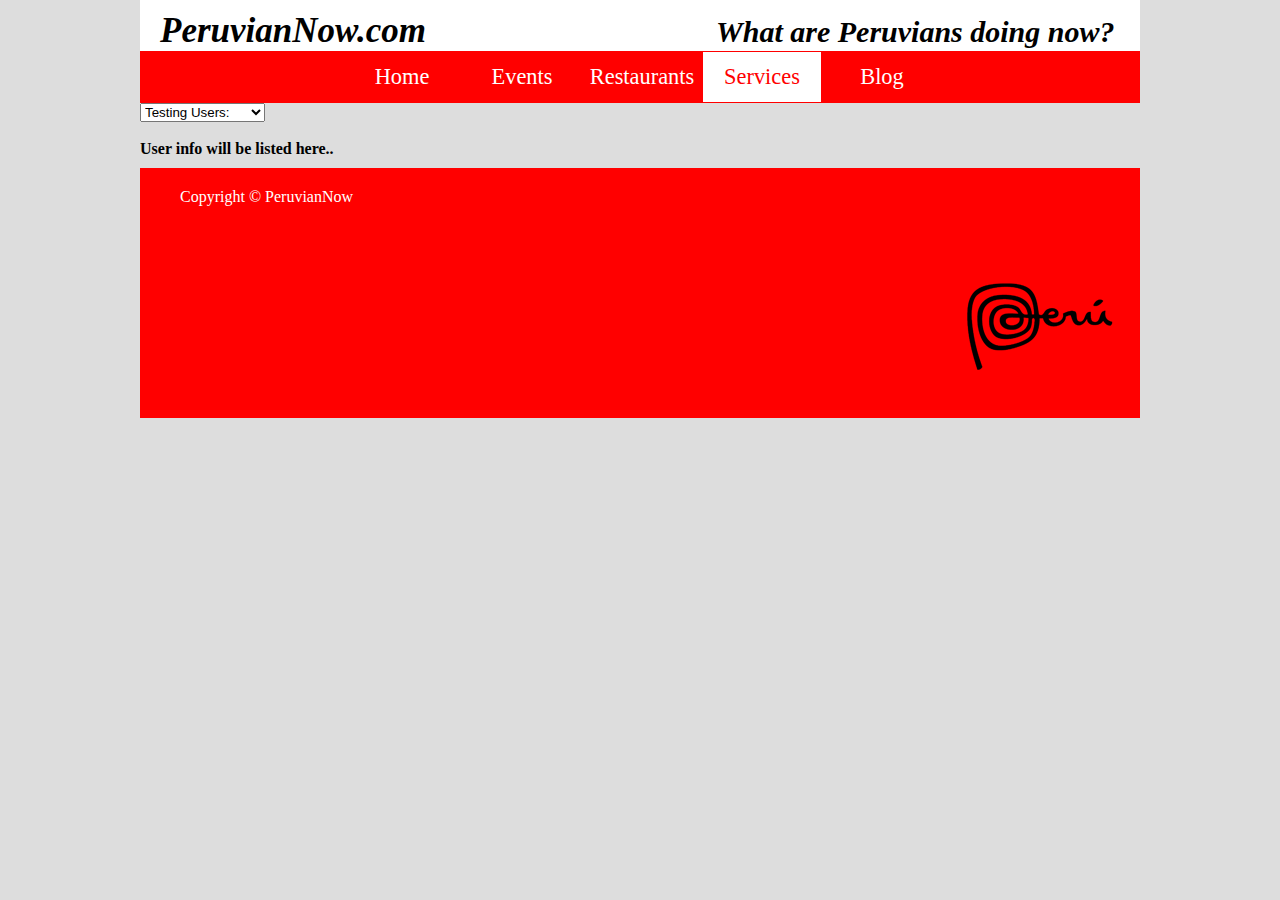
<file: html pages/services.html>
<!--
* html structure used in "services.html"
-->

<!doctype html>
<html lang="en">   
<head> 
	<meta charset="utf-8"> 
	<meta name="viewport" content="width = device-width, initial-scale=1.0"> 
	<title> services </title>
	<link type="text/css" rel="stylesheet" href="../general/general.css">
</head>
<body class="body">
	<header class="mainHeader"> <!--header begins-->
		<div class="topHeader">
			<ul>
				<li><h1> PeruvianNow.com </h1></li>
				<li><h2> What are Peruvians doing now? </h2></li>
			</ul>
		</div> 
		<nav class="headerNav"> 		
		<ul>
       		<li><a href="index.html" title="Home Page"> Home </a></li>
       		<li><a href="events.html" title="What's coming up">Events</a></li>
       		<li><a href="restaurants.html" title="The best of the best">Restaurants</a></li>
       		<li><a href="services.html" title="Find out what's new">Services</a></li>
       		<li><a href="blog.html" title="What's happening now">Blog</a></li>
		</ul>
		</nav>
	</header> <!-- header Ends -->
<script type="text/javascript" src="../services/services.js"></script>

<form>
<select name="users" onchange="showUser(this.value)">
  <option value="">Testing Users:</option>
  <option value="1">Alexander Zarate</option>
  <option value="2">Bryan Zarate</option>
  <option value="3">Yesari Vigo</option>
  <option value="4">Genix Janampa</option>
  </select>
</form>
<br>
<div id="txtHint"><b>User info will be listed here..</b></div>	


<footer class="mainFooter"> <!-- mainFooterIndex Begins-->
		<p>Copyright &copy; PeruvianNow</a></p>
		<div class = "logoBottom">
			<img src="../general/marcaLogoBlack.png" width= "200px">
		</div>
</footer><!-- mainFooterIndex Ends-->


<script type="text/javascript" src="../general/jquery.js"></script>
<script type="text/javascript" src="../general/general.js"> </script>
</body>
</html>
</file>
<file: index/index.css>
/**
*  Custome style used in "index.html"
**/

/**** INDEX MAIN CONTENT *****/

/*main content preferences*/	
.mainContent{	
	line-height: 25px;
	padding: 0;
	}
/*sub content preferences*/	
.subContent{
	width: 100%;
	height: 512px; 
	float: left;
	margin: 0;
	padding: 0;
	/*background-color: #F0F0F0;*/
	}	
/*left, right content preferences*/	
.leftContent, 
.rightContent{	
	padding: 0;
	margin-top: 10px;
	float: left;
	width: 216px;
	height: 500px;
	overflow: hidden;
	background-color: white;
	}
/*left & right content caption preferences*/
.leftContent h3, 
.rightContent h3{
	padding-top:0;
	padding-left: 10px;
	padding-right: 10px;
	}
/*middle content preferences - hols carousel*/	
.middleContent{
	margin-top: 10px;
	float: left;
	width: 554px;
	margin-left: 12px;
	margin-right: 0;
	overflow: hidden;
	height: 502px;
	}
/*right content preferences*/	
.rightContent{
	float: right;
	}
/*left content image preferences*/
.rightContent img,
.leftContent img{
	height: 292px;
	width: 216px;
	padding: 0;
	}		
/***** END of MAIN CONTENT ****/

/***** INDEX BOTTOM CONTENT ****/
/*bottom content preferences*/
.bottomContent{
	margin-top: 10px;
	margin-bottom: 0;
	float: left;
	width: 100%;
	overflow: hidden;
	}
/*sub bottom content preferences*/
.subBottomContent{
	width: 100%;
	}
/*sub bottom image content preferences*/
.subBottomContent img{
	width:326px;
	height: 200px;
	}	
/*left, middle, right bottom content preferences*/
.leftBottomContent,
.middleBottomContent,
.rightBottomContent{
	width: 326px;
	float: left;
	margin-right: 10px;
	margin-left: 0px;
	background-color: white;
	height: 308px;
	}
/*right bottom content preferences*/
.rightBottomContent{
	margin-right: 0px;
	}

/*left, middle, right bottom caption preferences*/
.leftBottomContent h3, 
.middleBottomContent h3,
.rightBottomContent h3{
	padding-top:0;
	padding-left: 10px;
	padding-right: 10px;
	}

/***** END of BOTTOM CONTENT ***
</file>
<file: general/general.css>
/**
* Main website style shared by all pages  
**/

html {
	/*min-width: 800px;*/	
	}	

* {
	padding:0;
	margin: 0;
	}

/***** HEADER  *****/
/*Header main preferences*/
.mainHeader{
	background-color:#dddddd;
	}
/*topHeader preferences*/
.topHeader {	
	background-color: white;
	color:black;
	font-style: oblique;
	font-family: Times;
	}

/*keeps title and subtitle in place	*/
.topHeader li{
	display :inline-block;
	}

/*Title: PeruvianNow*/	
.topHeader h1 {
	display: inline;
	display :inline-block;
	padding-top: 10px;
	padding-left: 20px;
	font-size: 35px;
	}
	
/*Sub title: What are peruviands doing now?*/
.topHeader h2 {
	font-size: 30px;
	padding: 15px 25px 1px 16px; 
	}

/*body prefereneces*/
.body {
	background-color: #dddddd;
	font-family: times;
	font-size: 100%;
	text-align: left; 
	color: black;
	margin: 0px;
	padding: 0px;	
	}
 
/* nav bar prefereneces*/
.headerNav ul {
  	list-style: none;
  	background-color: red;
  	text-align: center;
  	padding: 0;
  	margin: 0;
	}

/*nav bar preferences*/
.headerNav li {
  	font-family: times;
  	font-size: 1.2em;
  	line-height: 40px;
  	height: 40px;
  	border-top: 1px solid white;
	}
 
/*nav bar preferences*/
.headerNav a {
  	text-decoration: none;
  	color: white;
  	display: block;
  	transition: .3s background-color;
	}
 
/* nav bar hover preferences*/
.headerNav a:hover {
  	background-color: white;
  	color: red;
	}
 
/*nav bar active preferences */
.headerNav a.active {
	border: 0.5px solid red;
	border-top: none;
  	background-color: white;
  	color: red
  	/*cursor: default;*/
	}
/**** END OF HEADER ****?	
 
/**** DESKTOP VIEW ****/
@media screen and (min-width: 600px) {
/*** DESKTOP HEADER ***/ 
/*headerNav preferences*/	
.headerNav li {
    width: 120px;
    border-bottom: none;
    height: 50px;
    line-height: 50px;
    font-size: 1.4em;
	}
/*nav bar preferences*/ 
.headerNav li {
    display: inline-block;
    margin-right: -4px;
    border-top: none;
	}
/*nav bar preferences*/
.headerNav a:hover {
 	border-top: none;
	}
 /*body preferences*/
.body{
 	margin: 0 auto;
	width: 1000px;
	}
/*nav bar preferences*/
.headerNav {
	border-style: solid;
    border-width: 0.5px; 
    border-color: red;
	}
/*nav bar preferences*/
.headerNav a {
  	text-decoration: none;
  	display: block;
  	transition: .3s background-color;
	}
/*nav bar active preferences - 
will keep the active page hover permantently*/
.headerNav a.active{
	/*background-color: #8B0000;*/ 
	background-color: white;
	color: red;	
	text-decoration: none;
	}
/*topHeader preferences*/
.topHeader h2 {
	font-size: 30px;
	padding: 15px 25px 1px 286px; 	
	}
/*** DESKTOP HEADER ***/ 

/***** DESKTOP FOOTER ****/
/*footer preferences*/
.mainFooter {
	background-color:#FF0000;
	width: 100%;
	float: left;
	margin: 0; /* top-bottom left-right*/ 	
	height: 250px;
	bottom: 0;
	margin-top: 10px;
	}
/*footer paragraph preferences*/
.mainFooter p{
	width: 92%;
	margin: 2% auto;
	color: white;
	}
/*logo preferences*/
.logoBottom img {
	padding-top: 50px;
	float: right;
	}
/***** END of FOOTER ****/	
}
</file>
<file: general/carousel.css>
pre {
  overflow: auto;
}

.carousel {
  position: relative;
}
.carousel-inner {
  position: relative;
  overflow: hidden;
  width: 100%;
}
.carousel-inner > .item {
  display: none;
  position: relative;
  -webkit-transition: 0.6s ease-in-out left;
  -o-transition: 0.6s ease-in-out left;
  transition: 0.6s ease-in-out left;
}
.carousel-inner > .item > img,
.carousel-inner > .item > a > img {
  line-height: 1;
}
@media all and (transform-3d), (-webkit-transform-3d) {
  .carousel-inner > .item {
    -webkit-transition: -webkit-transform 0.6s ease-in-out;
    -o-transition: -o-transform 0.6s ease-in-out;
    transition: transform 0.6s ease-in-out;
    -webkit-backface-visibility: hidden;
    backface-visibility: hidden;
    -webkit-perspective: 1000px;
    perspective: 1000px;
  }
  .carousel-inner > .item.next,
  .carousel-inner > .item.active.right {
    -webkit-transform: translate3d(100%, 0, 0);
    transform: translate3d(100%, 0, 0);
    left: 0;
  }
  .carousel-inner > .item.prev,
  .carousel-inner > .item.active.left {
    -webkit-transform: translate3d(-100%, 0, 0);
    transform: translate3d(-100%, 0, 0);
    left: 0;
  }
  .carousel-inner > .item.next.left,
  .carousel-inner > .item.prev.right,
  .carousel-inner > .item.active {
    -webkit-transform: translate3d(0, 0, 0);
    transform: translate3d(0, 0, 0);
    left: 0;
  }
}
.carousel-inner > .active,
.carousel-inner > .next,
.carousel-inner > .prev {
  display: block;
}
.carousel-inner > .active {
  left: 0;
}
.carousel-inner > .next,
.carousel-inner > .prev {
  position: absolute;
  top: 0;
  width: 100%;
}
.carousel-inner > .next {
  left: 100%;
}
.carousel-inner > .prev {
  left: -100%;
}
.carousel-inner > .next.left,
.carousel-inner > .prev.right {
  left: 0;
}
.carousel-inner > .active.left {
  left: -100%;
}
.carousel-inner > .active.right {
  left: 100%;
}
.carousel-control {
  position: absolute;
  top: 0;
  left: 0;
  bottom: 0;
  width: 15%;
  opacity: 0.5;
  filter: alpha(opacity=50);
  font-size: 20px;
  /*color: #ffffff;*/
  text-align: center;
  text-shadow: 0 1px 2px rgba(0, 0, 0, 0.6);
  /*background-color: rgba(0, 0, 0, 0);*/
}
.carousel-control.left {
  
  background-repeat: repeat-x;
  filter: progid:DXImageTransform.Microsoft.gradient(startColorstr='#80000000', endColorstr='#00000000', GradientType=1);
}
.carousel-control.right {
  left: auto;
  right: 0;
  background-repeat: repeat-x;
  filter: progid:DXImageTransform.Microsoft.gradient(startColorstr='#00000000', endColorstr='#80000000', GradientType=1);
}
.carousel-control:hover,
.carousel-control:focus {
  outline: 0;
  text-decoration: none;
  opacity: 0.9;
  filter: alpha(opacity=90);
}
/*arrows position*/
.carousel-control .icon-prev,
.carousel-control .icon-next,
.carousel-control .glyphicon-chevron-left,
.carousel-control .glyphicon-chevron-right {
  position: absolute;
  top: 40%;
  margin-top: -10px;
  z-index: 5;
  display: inline-block;
}
.carousel-control .icon-prev,
.carousel-control .glyphicon-chevron-left {
  left: 50%;
  margin-left: -10px;
}
.carousel-control .icon-next,
.carousel-control .glyphicon-chevron-right {
  right: 50%;
  margin-right: -10px;
}
.carousel-control .icon-prev,
.carousel-control .icon-next {
  width: 20px;
  height: 20px;
  line-height: 1;
  font-family: serif;
}
/*left arrow preferences*/
.carousel-control .icon-prev:before {
  content: '\2039';
  font-size: 100px;
  color: red;
}
/*right arrow preferences*/
.carousel-control .icon-next:before {
  content: '\203a';
  font-size: 100px;
  color: red;
}
/*circular indicators position*/
.carousel-indicators {
  position: absolute;
  bottom: 10px;
  left: 50%;
  z-index: 15;
  width: 60%;
  margin-left: -30%;
  padding-left: 0;
  list-style: none;
  text-align: center;
}
/*circular indicators preferences*/
.carousel-indicators li {
  display: inline-block;
  width: 10px;
  height: 10px;
  margin: 1px;
  text-indent: -999px;
  border: 1px solid red;
  background-color: red;
  border-radius: 10px;
  cursor: pointer;
}
/*circular indicators active preferences*/
.carousel-indicators .active {
  margin: 0;
  width: 15px;
  height: 15px;
  background-color:red;
}
/*caption preferences*/
.carousel-caption {
  position: absolute;
  left: 15%;
  right: 15%;
  bottom: 30px;
  z-index: 10;
  padding-top: 20px;
  padding-bottom: 20px;
  color: red;
  text-align: center;
  font-family: Times;
  font-size: 30px;
  text-shadow: 0 1px 2px rgba(0, 0, 0, 1);
}
.carousel-caption .btn {
  text-shadow: none;
}
@media screen and (min-width: 768px) {
  .carousel-control .glyphicon-chevron-left,
  .carousel-control .glyphicon-chevron-right,
  .carousel-control .icon-prev,
  .carousel-control .icon-next {
    width: 30px;
    height: 30px;
    margin-top: -10px;
    font-size: 30px;
  }
  .carousel-control .glyphicon-chevron-left,
  .carousel-control .icon-prev {
    margin-left: -10px;
  }
  .carousel-control .glyphicon-chevron-right,
  .carousel-control .icon-next {
    margin-right: -10px;
  }
  .carousel-caption {
    left: 20%;
    right: 20%;
    padding-bottom: 30px;
  }
  .carousel-indicators {
    bottom: 20px;
  }
}
.clearfix:before,
.clearfix:after {
  content: " ";
  display: table;
}
.clearfix:after {
  clear: both;
}
.center-block {
  display: block;
  margin-left: auto;
  margin-right: auto;
}
.pull-right {
  float: right !important;
}
.pull-left {
  float: left !important;
}
.hide {
  display: none !important;
}
.show {
  display: block !important;
}
.invisible {
  visibility: hidden;
}
.text-hide {
  font: 0/0 a;
  color: transparent;
  text-shadow: none;
  background-color: transparent;
  border: 0;
}
.hidden {
  display: none !important;
}
.affix {
  position: fixed;
}
</file>
<file: events/events.css>
/**
*  Custome webpage style used in "event.html"
**/

/***** EVENT ****/
/*.bodyEvents{
	margin: 0 auto;
	background-color:#F0F0F0;
	font-family: arial;
	font-size: 100%;
	text-align: left; 
	color: black;
	width: 1000px;
	padding: 0;
	}	*/

.mainContent{
	width: 100%;
	}

.navMenu{
	width:160px;
	background: red;
	margin-top: 10px;
	}	
.navContainer{
	float: left;
	margin:0;
	}

.navMenu li{
	list-style:none;
	}

.navMenu a{
	border-bottom:1px dotted gray;
	color: white;
	text-transform: uppercase;
	letter-spacing: .2em;
	display: block;
	padding: 10px 0 10px 20px;
	text-decoration: none;	
	}

.navMenu ul li a:hover{
	background: white;
	text-decoration: none;
	color: red;
	}

.subContent{
	float: left;
	width: 810px;
	background: white;
	margin-top: 10px;
	margin-left: 10px;
	padding: 10px;
	}

.navMenu ul li a{
	background: red;
	color: white;
	}

.navMenu ul li a.active{
	background: white;
	text-decoration: none;
	color: red;
	}

/***** END of EVENT ****/
</file>
<file: restaurant/restaurant.css>
/**
*  Custome webpage style used in "restaurantt.html"
**/

/*.bodyRestaurants{
	margin: 0 auto;
	background-color:#F0F0F0;
	font-family: times;
	font-size: 100%;
	text-align: left; 
	color: black;
	width: 1000px;
	padding: 0;
	}*/

.mainContent{
	width: 100%;
	}

.navContainer{
	float: left;
	padding: 0;
	}

.navMenu{
	width:200px;
	font-size: 10px;
	background: red;
	margin-top: 10px;
	margin-bottom: 0;
	}

.navMenu li{
	list-style:none;
	}

.navMenu a{
	border-bottom:1px dotted gray;
	color: white;
	text-transform: uppercase;
	letter-spacing: .2em;
	display: block;
	padding: 10px 0 10px 20px;
	text-decoration: none;	
	}

.mainNavUl ul{
	display: none;
	}

.mainNavUl li.tap ul{
	display: block;
	}

.mainNavUl li.undo ul{
	display: none;
	}

.mainNavUl ul a:before{
	content: '\203A';
	margin-right: 20px;
	}

.navMenu ul li a:hover{
	/*background: #D00000;*/
	background: white;
	text-decoration: none;
	color: red;
	}

/*.restaurantNavMenu ul li a:active{
	background: white;
	text-decoration: none;
	color: black;
	}*/

.navMenu ul li a{
	background: red;
	color: white;
	}

.navMenu ul li a.active{
	background: white;
	text-decoration: none;
	color: black;
	}

.navMenu .sub-arrow:after{
	content: '\203A';
	color: white;
	float: right;
	margin-right: 20px;
	transform: rotate(90deg);
	-webkit-transform:rotate(90deg);
	-moz-transform:rotate(90deg);
	}

.hasSub ul{
	padding-left: 20px;
	}

.navMenu li.tap .sub-arrow:after{
	content :'\2039';
	color:black;
	}

.middleContent{
	background: white;
	float:left;
	width: 560px;
	height: 1015px;
	margin-left: 10px;
	margin-top: 10px;
	margin-right: 10px;
	padding: 10px;
	}
/***** END of RESTAURANTS ****/
</file>
